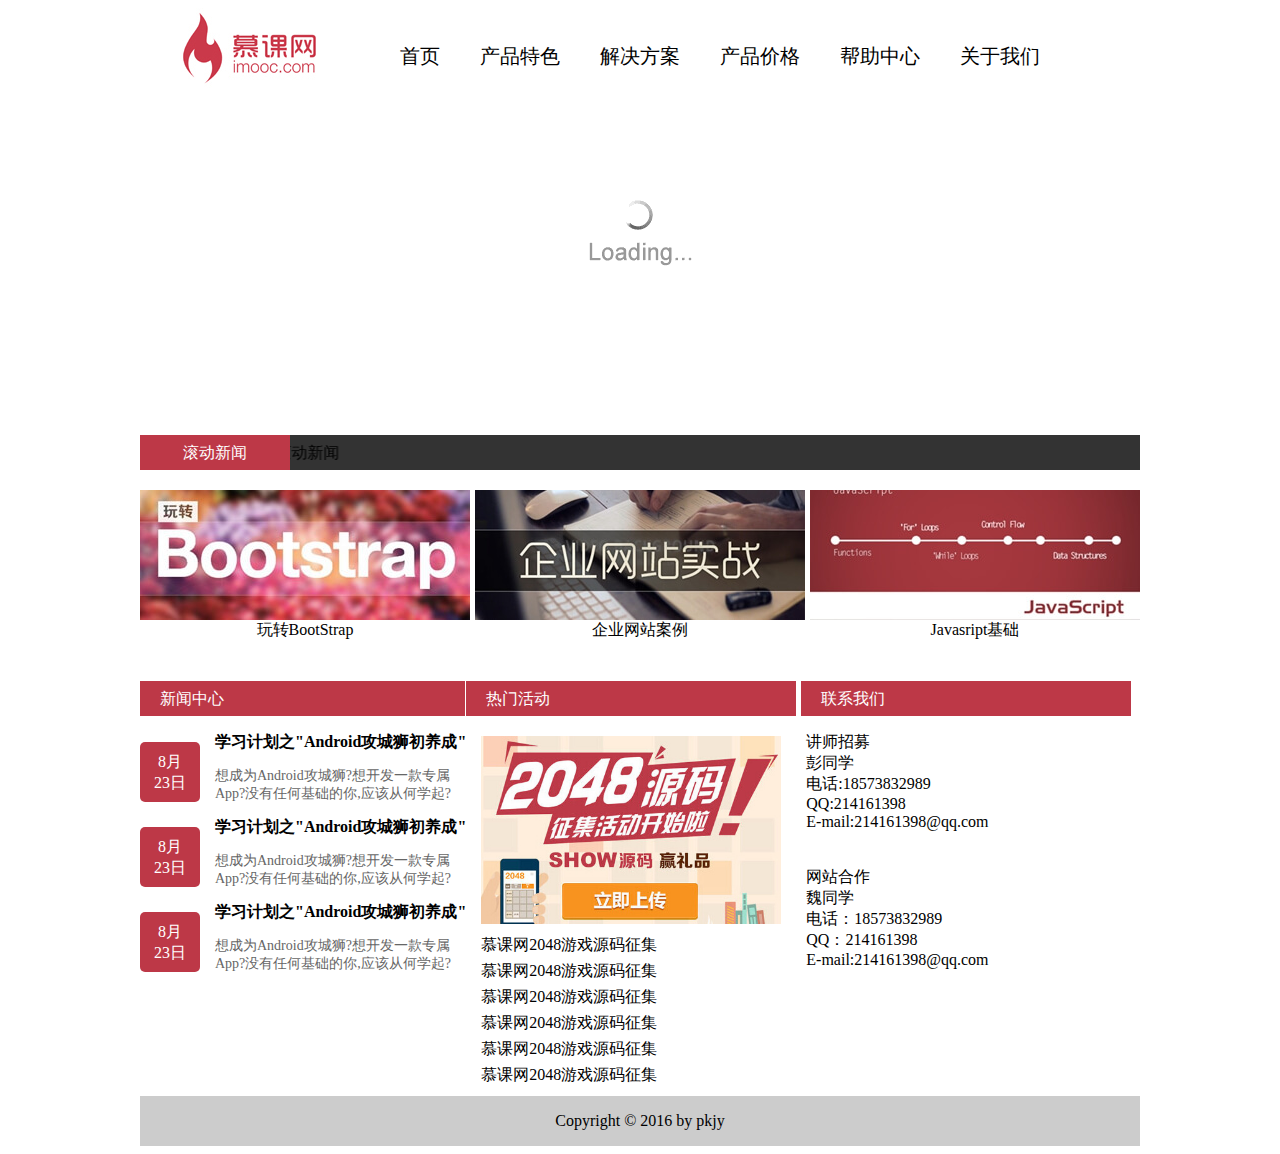
<file: src/Imooc/index.html>
<!DOCTYPE html PUBLIC "-//W3C//DTD XHTML 1.0 Transitional//EN" "http://www.w3.org/TR/xhtml1/DTD/xhtml1-transitional.dtd">
<html xmlns="http://www.w3.org/1999/xhtml">

<head>
    <meta http-equiv="Content-Type" content="text/html; charset=utf-8" />
    <title>Imooc静态网页</title>
    <script type="text/javascript" src="js/myfocus-2.0.1.min.js"></script>
    <!--引入myFocus库-->
    <script type="text/javascript">
    myFocus.set({
        id: 'picBox'
    });
    </script>
    <link rel="stylesheet" type="text/css" href="css/main.css" />
</head>
<div class="wrap">
    <div class="title">
        <img src="images/logo.jpg" class="title_left" />
        <ul class="title_right">
            <li><a href="#">首页</a></li>
            <li><a href="#">产品特色</a></li>
            <li><a href="#">解决方案</a></li>
            <li><a href="#">产品价格</a></li>
            <li><a href="#">帮助中心</a></li>
            <li><a href="#">关于我们</a></li>
        </ul>
    </div>
    <div class="picBox" id="picBox">
        <div class="loading"><img src="images/loading.gif" alt="请稍候..." /></div>
        <div class="pic">
            <ul>
                <li><img src="images/ad1-min.jpg" /></li>
                <li><img src="images/ad2-min.jpg" /></li>
                <li><img src="images/ad3-min.jpg" /></li>
            </ul>
        </div>
    </div>
    <!--结束picBox-->
    <div class="newsbar">
        <div class="newbar_left">滚动新闻</div>
        <div class="newbar_right">
            <marquee direction="right" onmouseover="stop()" onmouseout="start()"><a href="#">这是滚动新闻</a></marquee>
        </div>
    </div>
    <div class="introduce">
        <div class="int_left">
            <img src="images/photo01.jpg" /><a href="#">玩转BootStrap</a></div>
        <div class="int_mid"><img src="images/photo02.jpg" /><a href="#">企业网站案例</a></div>
        <div class="int_right"><img src="images/photo03.jpg" /><a href="#">Javasript基础</a></div>
    </div>
    <div class="wrap_bottom">
        <div class="newscenter">
            <div class="newscenter_top"><a href="#">新闻中心</a></div>
            <div class="newscenter_bottom">
                <ul>
                    <li>
                        <div class="data">8月
                            <br/>23日</div>
                        <a href="#"><strong>学习计划之"Android攻城狮初养成"</strong></a>
                        <p>想成为Android攻城狮?想开发一款专属
                            <br/>App?没有任何基础的你,应该从何学起?</p>
                    </li>
                    <li>
                        <div class="data">8月
                            <br/>23日</div>
                        <a href="#"><strong>学习计划之"Android攻城狮初养成"</strong></a>
                        <p>想成为Android攻城狮?想开发一款专属
                            <br/>App?没有任何基础的你,应该从何学起?</p>
                    </li>
                    <li>
                        <div class="data">8月
                            <br/>23日</div>
                        <a href="#"><strong>学习计划之"Android攻城狮初养成"</strong></a>
                        <p>想成为Android攻城狮?想开发一款专属
                            <br/>App?没有任何基础的你,应该从何学起?</p>
                    </li>
                </ul>
            </div>
        </div>
        <div class="hot">
            <div class="hehe">热门活动</div>
            <div class="hotcontent">
                <img src="images/photo04.jpg" />
                <p><a href="#">慕课网2048游戏源码征集</a></p>
                <p><a href="#">慕课网2048游戏源码征集</a></p>
                <p><a href="#">慕课网2048游戏源码征集</a></p>
                <p><a href="#">慕课网2048游戏源码征集</a></p>
                <p><a href="#">慕课网2048游戏源码征集</a></p>
                <p><a href="#">慕课网2048游戏源码征集</a></p>
            </div>
        </div>
        <div class="youbian">
            <div class="contact">联系我们</div>
            <div class="inde">
                <p>讲师招募
                    <br/>彭同学
                    <br/>电话:18573832989
                    <br/>QQ:214161398
                    <br/>E-mail:214161398@qq.com
                    <br/>
                    <br/>
                    <br/>网站合作
                    <br/>魏同学
                    <br/>电话：18573832989
                    <br/>QQ：214161398
                    <br/>E-mail:214161398@qq.com</p>
            </div>
        </div>
    </div>
</div>
<!--结束包裹层---->
<div class="copyright">Copyright © 2016 by pkjy</div>
<!--结束授权层-->

<body>
</body>

</html>
</file>
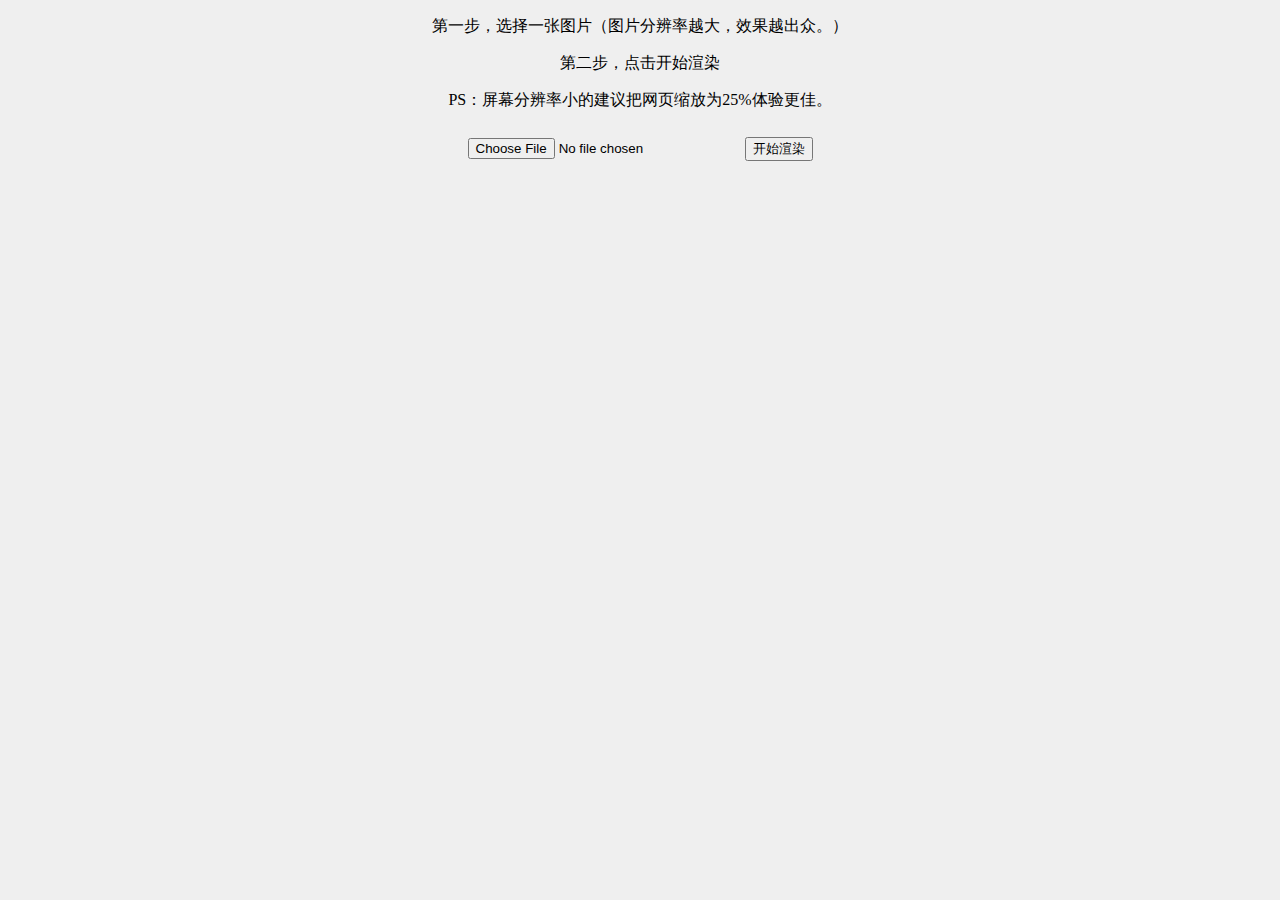
<file: src/mosaic-canvas/index.html>
<!DOCTYPE html>
 <html lang="en">
 <head>
 	<meta charset="UTF-8">
 	<title>Document</title>
 	<style type="text/css">
 		body{
 			background-color: #EFEFEF;
 		}
 		.container{
 			display: flex;
 			justify-content: space-around;
 			flex-wrap: wrap;
 		}
 		.introduction{
 			text-align: center;
 		}
 		.input-box{
 			text-align: center;
 		}
 		input{
 			display: inline-block;
 			margin:10px;
 		}
 	</style>
 </head>
 <body>
 	<div class="introduction">
	 	<p>第一步，选择一张图片（图片分辨率越大，效果越出众。）</p>
	 	<p>第二步，点击开始渲染</p>
	 	<p>PS：屏幕分辨率小的建议把网页缩放为25%体验更佳。</p>
 	</div>
 	
 	<div class="input-box">
 		<input type="file" id="file-input">
 		<input type="button" id="startDraw" value="开始渲染" onclick="draw(30)">
 	</div>

 	<div class='container'>
 		<div id="preView"></div>
 		<div id="box"></div>
 	</div>
 	<script type="text/javascript">

 		function draw(piece){
 			var canvas = document.createElement("canvas");

 			if(canvas.getContext){
 				var context = canvas.getContext("2d");

 				var image = document.getElementById("uploadIMG");

 				canvas.width = image.width;
 				canvas.height =image.height;
 				document.getElementById("box").appendChild(canvas);

 				context.drawImage(image,0,0);

 				var tempW = image.width/piece;//除以10就是每个单元格的像素
 				var tempH = image.height/piece;
 				var tempArr = [];
 				
				var imageData = context.getImageData(0,0,image.width,image.height);
				var data = imageData.data;

 				var newArr = [];

 				var picWidth = image.width;
				for(var x=2;x<image.width;x+=piece){
					for(var y=2;y<image.height;y+=piece){
						var firstPix = coor(x,y,picWidth);
						var secondPix = coor(x,y,picWidth)+1;
						var thirdPix = coor(x,y,picWidth)+2;
						var fouthPix = coor(x,y,picWidth)+3;

						newArr.push({
							"red":data[firstPix],
							"green":data[secondPix],
							"blue":data[thirdPix],
							"alpha":data[fouthPix]
						})
 					}
 				}
				var myCount =0;
 				for(var x=0;x<image.width;x+=piece){
 					for(var y=0;y<image.height;y+=piece){
 						try{
 							var color = "rgb("+newArr[myCount]["red"]+","+newArr[myCount]["green"]+","+newArr[myCount]["blue"]+")";
 							context.fillStyle= color;
 							context.fillRect(x,y,piece,piece);
 							context.fill();
 							myCount++;
 						}catch(error){
 						}
 					}
 				}
 				
 			}
 		}
 		
 		function coor (x,y,picWidth){//后面的乘4忘了，嫩是让我纠结了半天
 			return (picWidth*y+x)*4
 		}




	 	function createObjectURL(blob){
	 	    if (window.URL){
	 	        return window.URL.createObjectURL(blob);
	 	    } else if (window.webkitURL){
	 	        return window.webkitURL.createObjectURL(blob);
	 	    } else {
	 	        return null;
	 	    }
	 	}
 		document.getElementById('file-input').addEventListener("change",function(){
 			document.getElementById("box").innerHTML = "";

 			var files = event.target.files
 			var Url = createObjectURL(files[0]);
 			if(Url){
 				if(/image/.test(files[0].type)){
 					document.getElementById('preView').innerHTML = "<img id='uploadIMG' src="+Url +"\>";
 				}else{
 					alert("请上传图片")
 				}
 			}else{
 				document.getElementById('preView').innerHTML = "该浏览器不支持object URLs,请更换浏览器再尝试。"
 			}
 		},false)
 	</script>
 </body>
 </html>
</file>
<file: src/Imooc/css/main.css>
@charset "utf-8";
/* CSS Document */

.wrap
{
	width:1000px;
	margin:0 auto;
}
.title
{
	margin:0 auto;
	height:65px;}
.title_right li
{
	float:left;
	margin:0 auto;
	font-size:20px;
    line-height:45px;
	list-style-type:none;}
a
{
	text-decoration:none;
}
.title_right a
{
	display:inline-block;
	padding:10px 20px;
	color:#000}
a:hover,a:active
{
	background-color:#bd3847
}
a:visited,a:link
{
	color:#000;
}
.title_left,.title_right
{
	float:left;
}

.picBox
{
	clear:both;
	height:310px;
	}
	
.loading{
	width:1000px;
	height:320px;
	text-align:center;
	line-height:320px;
}
.newbar_left
{
    width:150px;
}
.newbar_left,.newscenter_top a
{
	background-color:#bd3847;
}

.newbar_right
{
	width:850px;
	background-color:#333;
}
.newbar_right a
{
	text-decoration:none;}
.newbar_right a:visited,.newbar_righ a:link
{
	color:white;
}
.newbar_left,.newbar_right
{
	margin-top:20px;
	color:white;
	font-size:16px;
	text-align:center;
	line-height:35px;
	float:left;
	}
	
.int_left,.int_mid,.int_right
{
	float:left;
	width:330px;
	margin:20px 0;
}
.int_left a,.int_mid a,.int_right a
{
	display:block;
	text-decoration:none;
	text-align:center
	}
.int_left
{
	padding-right:5px;
}
.int_right
{
	padding-left:5px;
}	
.newscenter_top a
{
	display:inline-block;
	width: 305px;
	margin-top:20px;
	color:white;
	font-size:16px;
    padding-left:20px;
	line-height:35px;
	}
.newscenter_bottom p
{
	color:#666;
	font-size:14px;}
.newscenter li
{
	list-style-type:none;
}
.data
{
	clear:both;
	background-color:#bd3847;
	float:left;
	width:60px;
	height:50px;
	margin:10px 15px 10px -40px;
	text-align:center;
	border-radius:5px;
	color:white;
	padding-top:10px;
}	
.data a
{
	font-size:10px;
}

.newscenter
{
	float:left;
}

.hotcontent img,.hotcontent a
{
	width:300px;
    line-height:10px;}
.hehe
{
	display:inline-block;
	background-color:#bd3847;
	width:310px;
	margin-top:20px;
	color:white;
	font-size:16px;
    padding-left:20px;
	line-height:35px;
}

.contact
{
	clear:both;
	background-color:#bd3847;
	width:310px;
	margin-top:20px;
	color:white;
	font-size:16px;
    margin-left:5px;
	padding-left:20px;
	line-height:35px;
	}
.copyright
{
	clear:both;
	text-align:center;
	width:1000px;
	background-color:#CCC;
	line-height:50px;
	margin:0 auto;}
.youbian,.newscenter,.hot
{
	float:left;
}
.hotcontent
{
	text-align:left;
	margin:20px 10px 5px 15px;
}

.contact p
{
	text-decoration:none;
	}
.inde
{
	margin-left:10px;}
</file>
